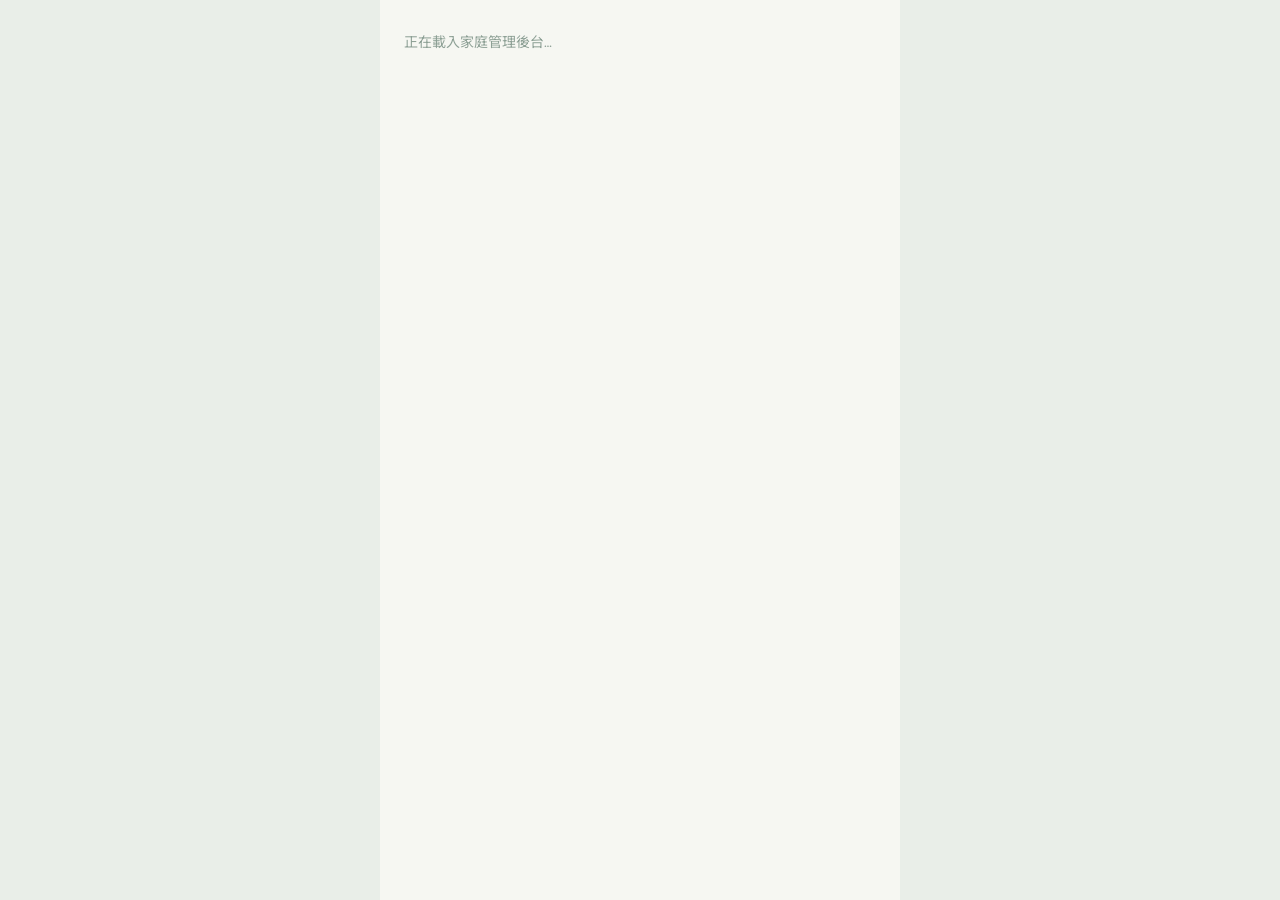
<file: docs/admin.html>
<!doctype html><html lang="zh-Hant"><head><meta charset="UTF-8"><meta name="viewport" content="width=device-width, initial-scale=1, viewport-fit=cover"><meta name="theme-color" content="#18372f"><link rel="stylesheet" href="./style.css"><link rel="stylesheet" href="./admin.css"><title>家好帳｜家庭管理後台</title></head><body><div id="app"><div class="setup"><p>正在載入家庭管理後台…</p></div></div><script type="module" src="./admin.js?v=1"></script></body></html>
</file>
<file: docs/style.css>
@import url('https://fonts.googleapis.com/css2?family=DM+Sans:wght@400;500;600;700&family=Noto+Sans+TC:wght@400;500;600;700;800&display=swap');
:root{font-family:'DM Sans','Noto Sans TC',sans-serif;color:#21382f;background:#f6f7f2;font-synthesis:none}*{box-sizing:border-box}body{margin:0}button,input,select{font:inherit}button{cursor:pointer}button:disabled{opacity:.55;cursor:wait}h1,h2,p{margin-top:0}.app-shell{max-width:520px;min-height:100dvh;margin:auto;background:#f6f7f2;padding-bottom:110px;position:relative}.top{height:82px;padding:18px 24px;display:flex;align-items:center;justify-content:space-between}.brand{display:flex;align-items:center;gap:10px;font-size:20px;font-weight:800;letter-spacing:.04em}.brand small{display:block;font-size:10px;font-weight:500;letter-spacing:.1em;color:#9aa9a0}.brand-mark,.avatar{width:38px;height:38px;border-radius:13px;background:#193b30;color:#eaf3dc;display:grid;place-items:center;font-size:28px}.avatar{border:0;border-radius:50%;background:#dce9d2;color:#244535;font-size:16px;font-weight:700}main{padding:0 22px}.welcome{padding:30px 4px 16px}.welcome span,.eyebrow{font-size:11px;letter-spacing:.17em;color:#7c9c85;font-weight:700}.welcome h1{font-size:32px;letter-spacing:-.045em;line-height:1.35;margin:12px 0}.monthbar{display:flex;align-items:center;justify-content:center;gap:26px;margin:12px 0 18px}.monthbar strong{font-size:14px}.monthbar button{border:0;background:#e8ede5;width:32px;height:32px;border-radius:50%;font-size:24px;line-height:1}.balance{background:#193b30;color:white;border-radius:25px;padding:25px 25px 23px;box-shadow:0 14px 30px #173a3023}.balance>small{color:#b8cdbd;font-size:13px}.balance>div:nth-child(2){font-size:33px;font-weight:700;letter-spacing:-.04em;margin:8px 0 23px}.balance-grid{display:grid;grid-template-columns:1fr 1fr;border-top:1px solid #ffffff2b;padding-top:18px;gap:12px}.balance-grid span{font-size:11px;color:#c1d0c4}.balance-grid strong{display:block;color:white;font-size:15px;margin-top:5px}.section-heading{display:flex;justify-content:space-between;align-items:center;margin:28px 2px 15px}.section-heading h2,.white-card h2{font-size:17px;margin:0}.section-heading button,.section-heading span{border:0;background:none;color:#5d8d6d;font-size:12px;font-weight:700}.entries{background:white;border-radius:20px;overflow:hidden}.entry{width:100%;display:flex;align-items:center;text-align:left;gap:12px;border:0;border-bottom:1px solid #f2f3ef;background:white;padding:15px}.entry:last-child{border-bottom:0}.entry-icon{width:42px;height:42px;border-radius:14px;display:grid;place-items:center;flex:none;font-size:20px}.entry-icon.expense{background:#f7ece2;color:#c1845f}.entry-icon.income{background:#e5f0e5;color:#4d8b66}.entry-main{flex:1;min-width:0}.entry-main strong{font-size:14px}.entry-main small{display:block;color:#9daaa0;font-size:11px;white-space:nowrap;text-overflow:ellipsis;overflow:hidden;margin-top:4px}.entry-amount{font-size:14px}.entry-amount.income{color:#4b8964}.page-title{padding:30px 4px 16px}.page-title h1{font-size:30px;margin:8px 0 5px}.page-title p,.muted{color:#93a198;font-size:13px}.bottom{position:fixed;z-index:5;bottom:0;left:50%;transform:translateX(-50%);width:min(520px,100%);height:calc(70px + env(safe-area-inset-bottom));padding-bottom:env(safe-area-inset-bottom);background:white;box-shadow:0 -5px 24px #1d3b3010;display:flex;justify-content:space-around}.bottom button{border:0;background:transparent;color:#9ba8a0;font-size:10px;min-width:62px;display:flex;align-items:center;flex-direction:column;justify-content:center;gap:3px}.bottom span{font-size:23px;line-height:1}.bottom .active{color:#286442;font-weight:700}.fab{position:fixed;z-index:6;bottom:calc(86px + env(safe-area-inset-bottom));right:max(calc((100vw - 520px)/2 + 22px),22px);width:56px;height:56px;border:0;border-radius:19px;background:#b9d573;color:#193b30;font-size:33px;box-shadow:0 10px 25px #4e70264d}.chips{display:flex;gap:8px;margin:16px 0}.chips button{border:0;border-radius:30px;background:#e9eee7;color:#71877a;padding:8px 17px;font-size:12px}.chips .selected{background:#193b30;color:white}.stat-cards{display:grid;grid-template-columns:1fr 1fr;gap:10px}.stat-cards>div{background:#e7f0e6;border-radius:18px;padding:20px 14px}.stat-cards>div+div{background:#f6ece3}.stat-cards small{display:block;color:#78927b}.stat-cards strong{display:block;margin-top:9px;font-size:17px}.white-card{background:white;border-radius:20px;padding:21px;margin:15px 0}.bar-row{margin-top:20px}.bar-row>div:first-child{display:flex;justify-content:space-between;font-size:13px}.bar-track{height:8px;background:#eef1eb;border-radius:20px;margin-top:9px;overflow:hidden}.bar-track span{display:block;height:100%;border-radius:20px}.member{display:flex;align-items:center;gap:12px;margin-top:18px;font-size:14px}.member-avatar{height:38px;width:38px;border-radius:50%;display:grid;place-items:center;background:#e3efdc;color:#417653;font-weight:700}.member small{margin-left:auto;color:#88a096}.invite p{color:#8fa098;font-size:12px;line-height:1.7;margin:10px 0}.invite code{display:block;background:#f5f7f2;padding:12px;border-radius:10px;overflow-wrap:anywhere;font-size:12px;margin:12px 0}select,input{width:100%;border:1px solid #e1e8df;background:#fff;border-radius:12px;padding:13px 14px;outline-color:#7eaa82;color:#233b31}.primary,.secondary{width:100%;border:0;border-radius:13px;padding:14px;background:#193b30;color:white;font-weight:700}.secondary{background:#e7eee4;color:#28593c}.white-card .secondary{margin-top:12px}.text-button,.delete{display:block;margin:24px auto;border:0;background:transparent;color:#728b7c}.empty{text-align:center;padding:42px 15px;color:#9cab9d}.empty span{display:block;font-size:30px;color:#a8be95}.empty strong{display:block;color:#5c7163;margin:12px 0 5px}.empty p{font-size:12px}.modal-layer{position:fixed;inset:0;z-index:20;display:flex;justify-content:center;align-items:flex-end}.shade{position:absolute;inset:0;background:#18372f85}.sheet{position:relative;background:#fbfcf8;width:min(520px,100%);border-radius:25px 25px 0 0;padding:12px 24px calc(22px + env(safe-area-inset-bottom));max-height:95dvh;overflow:auto}.handle{width:40px;height:4px;border-radius:3px;background:#ccd6ca;margin:0 auto 16px}.sheet-head{display:flex;justify-content:space-between;align-items:center}.sheet-head h2{font-size:21px}.sheet-head button{border:0;background:none;font-size:28px}.kind-tabs{display:flex;background:#e9eee7;border-radius:12px;padding:4px;margin:14px 0 20px}.kind-tabs button{flex:1;border:0;background:none;padding:10px;border-radius:9px;color:#83978a}.kind-tabs .active{background:white;color:#285b3b;box-shadow:0 2px 8px #112a1a12}label{display:block;font-size:12px;font-weight:700;color:#567061;margin:14px 0}label input,label select{display:block;margin-top:7px;font-size:16px}.form-grid{display:grid;grid-template-columns:1fr 1fr;gap:10px}.sheet form>.primary{margin-top:17px}.delete{color:#bd6b62}.setup,.auth-page{min-height:100dvh;max-width:520px;margin:auto;padding:30px 24px;background:#f6f7f2}.setup-logo,.big-logo{display:grid;place-items:center;background:#193b30;color:#d9e9b3;border-radius:20px;width:60px;height:60px;font-size:44px}.setup h1{font-size:27px;margin:32px 0 7px}.setup>p,.auth-card>p{color:#8da095;line-height:1.8;font-size:14px}.setup-card{background:white;border-radius:20px;padding:20px;margin-top:16px}.setup-card h2{font-size:16px;margin-bottom:12px}.setup-card button{margin-top:12px}.auth-page{padding:0;background:#193b30;display:flex;flex-direction:column}.auth-art{height:39dvh;min-height:240px;padding:37px 28px;color:#edf2e1}.auth-art p{font-size:28px;font-weight:700;line-height:1.5;margin:35px 0}.auth-card{background:#f6f7f2;border-radius:30px 30px 0 0;margin:0 -24px;padding:35px 27px;flex:1}.auth-card h1{font-size:27px;margin:10px 0}.auth-card form{margin:27px 0}.auth-card form button{margin-top:24px}.auth-card>small{color:#a0ada3;font-size:11px}.signout{margin:25px auto 0}#toast{position:fixed;z-index:40;left:50%;bottom:100px;transform:translate(-50%,20px);background:#193b30;color:white;border-radius:12px;padding:11px 18px;max-width:90vw;text-align:center;opacity:0;pointer-events:none;transition:.2s;font-size:13px}#toast.show{opacity:1;transform:translate(-50%,0)}@media(min-width:700px){body{background:#e9eee8}.app-shell{box-shadow:0 0 45px #193b3014}}
:where(.google-button){margin:28px 0 22px;display:flex;align-items:center;justify-content:center;gap:13px}.google-mark{display:grid;place-items:center;width:28px;height:28px;border-radius:50%;background:white;color:#4285f4;font-weight:800;font-size:18px}.auth-card>small{display:block}
.quick-categories{display:flex;gap:7px;flex-wrap:wrap;margin:-3px 0 12px}.quick-categories button{border:1px solid #dae6da;background:#f4f7f1;color:#688375;border-radius:20px;padding:7px 11px;font-size:12px}.quick-categories button.active{background:#193b30;border-color:#193b30;color:white}.save-next{margin-top:9px}.sheet label:first-child input{font-size:24px;font-weight:700}
.carrier-panel{position:sticky;top:0;z-index:8;margin:0 16px;padding:10px 16px;background:#fff;border:1px solid #dce9d8;border-radius:18px;box-shadow:0 6px 22px #173a301a}.carrier-heading{display:flex;justify-content:space-between;align-items:center;gap:12px;font-size:14px}.carrier-heading button{border:0;background:#e7eee4;color:#28593c;border-radius:9px;padding:7px 12px;font-size:12px;font-weight:700;white-space:nowrap}.carrier-panel p{font-size:12px;color:#708b79;margin:7px 0 1px}.carrier-graphic{display:flex;flex-direction:column;align-items:center;background:white;margin-top:5px;overflow:hidden}.carrier-graphic svg{display:block;max-width:100%;height:76px}.carrier-graphic strong{font-size:15px;letter-spacing:.18em;color:#111;margin-top:-1px}.carrier-help{color:#718777;font-size:13px;line-height:1.7;margin:6px 0 18px}.carrier-panel+main .welcome,.carrier-panel+main .page-title{padding-top:20px}
.admin-link{display:block;text-align:center;text-decoration:none;margin-top:14px}
.invoice-scan-button{margin:6px 0 12px}.scan-layer{z-index:30}.scan-sheet{max-height:96dvh}.scan-video{display:block;width:100%;max-height:42dvh;min-height:180px;background:#13241e;border-radius:14px;object-fit:cover}.scan-help{font-size:12px;line-height:1.6;color:#718777;margin:8px 0 13px}.scan-status{font-size:13px;color:#28593c;margin:12px 0}.scan-file-label{display:block;text-align:center;background:#e7eee4;border-radius:12px;padding:12px;cursor:pointer}.scan-file{position:absolute;width:1px;height:1px;opacity:0;overflow:hidden}.scan-result{background:white;border:1px solid #dae6da;border-radius:15px;padding:14px;margin:14px 0}.scan-result[hidden]{display:none}.scan-fields{white-space:pre-wrap;overflow-wrap:anywhere;line-height:1.6;font-size:13px;margin:10px 0}.scan-retry{margin-top:8px}
</file>
<file: docs/admin.css>
.admin-shell{max-width:760px;min-height:100dvh;margin:auto;padding:22px 18px 70px;background:#f6f7f2}.admin-head{display:flex;align-items:center;justify-content:space-between;gap:12px;margin-bottom:24px}.admin-head h1{font-size:23px;margin:0}.admin-head a{font-size:13px;color:#28593c}.admin-shell .white-card{margin:14px 0}.admin-shell h2{margin:0 0 12px;font-size:18px}.admin-shell p{font-size:13px;color:#647d6c;line-height:1.6}.admin-shell button{margin-top:8px}.admin-shell .row{display:flex;align-items:center;gap:10px;border-top:1px solid #edf1e9;padding:12px 0}.admin-shell .row strong{flex:1;min-width:0;overflow-wrap:anywhere}.admin-shell .row button{width:auto;flex:none;padding:9px 12px}.admin-shell .danger{color:#ad4a4a;background:#fceeee}.admin-shell .record{display:block;width:100%;text-align:left;border:1px solid #e2e9dc;border-radius:12px;padding:12px;margin:9px 0;background:#fff}.admin-shell .record span{display:block;margin-top:5px;color:#738677;font-size:12px}.admin-shell .form-actions{display:flex;gap:8px}.admin-shell .form-actions button{flex:1}.admin-shell .notice{padding:12px;background:#edf3e9;border-radius:12px}.admin-shell .error{color:#a83838}.admin-shell .muted{font-size:12px}.admin-shell .filters{display:flex;gap:10px}.admin-shell .filters>*{flex:1;min-width:0}.admin-shell label{margin:10px 0}.admin-shell textarea{width:100%;min-height:68px;border:1px solid #e1e8df;border-radius:12px;padding:12px;font:inherit}.admin-shell .signout{width:auto}
</file>
